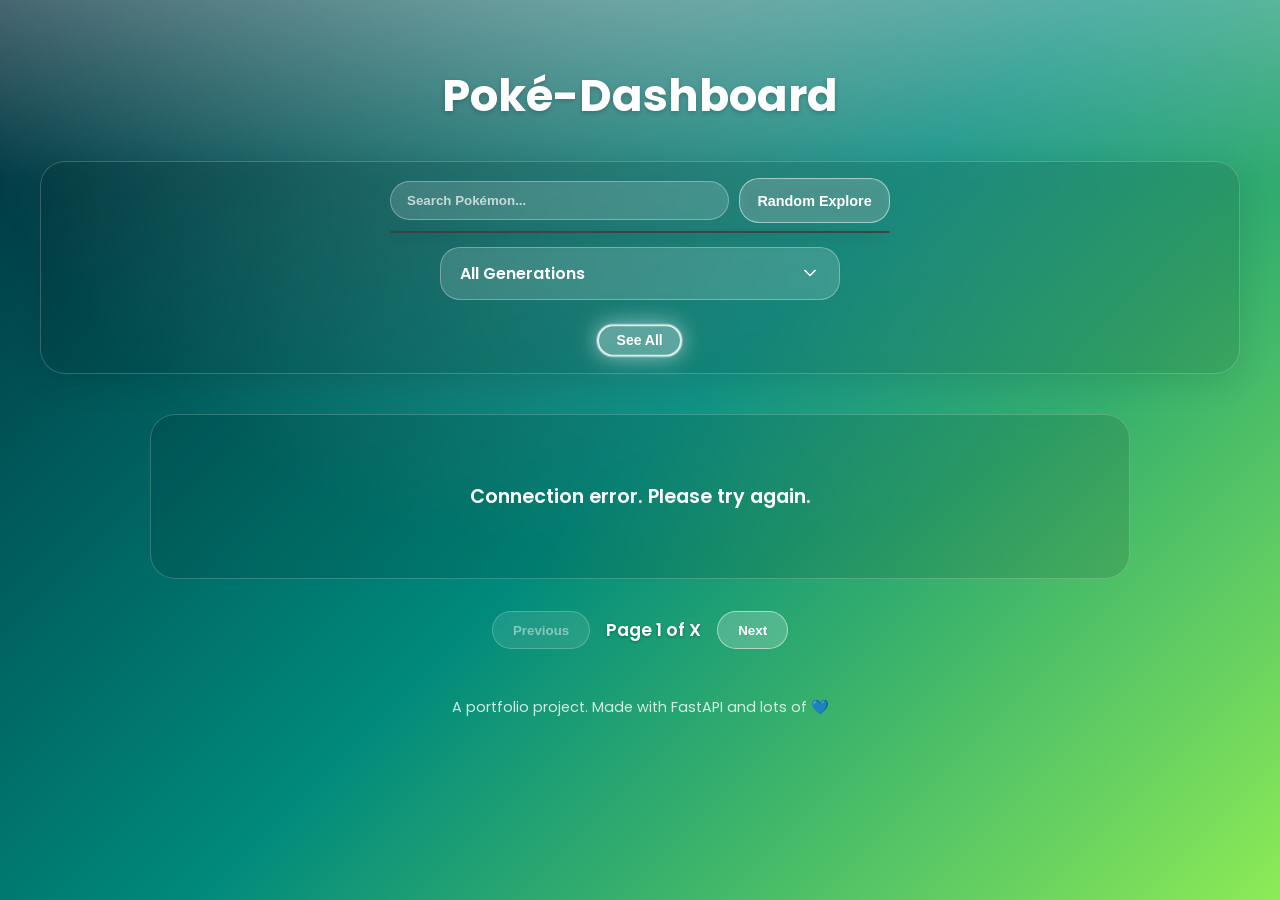
<file: public/index.html>
<!DOCTYPE html>
<html lang="en">
<head>
    <meta charset="UTF-8">
    <meta name="viewport" content="width=device-width, initial-scale=1.0">
    <title>Poké-Dashboard</title>
    
    <!-- Fonts -->
    <link rel="preconnect" href="https://fonts.googleapis.com">
    <link rel="preconnect" href="https://fonts.gstatic.com" crossorigin>
    <link href="https://fonts.googleapis.com/css2?family=Poppins:wght@400;600;700&display=swap" rel="stylesheet">
    
    <!-- Styles -->
    <link rel="stylesheet" href="css/main.css">
</head>
<body>
    <div class="aero-container">
        <!-- Header con efecto cristal -->
        <header class="aero-header glass-panel">
            <h1 class="aero-title">Poké-Dashboard</h1>
            <div class="aero-shine-line"></div>
        </header>

        <!-- Contenedor principal -->
        <main>
            <div id="filter-container" class="filter-container">
                <div class="search-container">
                    <input type="text" id="pokemon-search" placeholder="Search Pokémon..." class="aero-input">
                    <button id="surprise-me-btn" class="aero-button" title="Get 3 random Pokémon">Random Explore</button>
                    <div id="autocomplete-suggestions" class="autocomplete-suggestions"></div>
                </div>
                <div id="generation-filter-container" class="custom-select-container">
                    <div id="generation-select" class="aero-select" tabindex="0">
                        <span class="selected-value">All Generations</span>
                        <svg class="dropdown-arrow" xmlns="http://www.w3.org/2000/svg" viewBox="0 0 24 24" width="24" height="24" fill="none" stroke="currentColor" stroke-width="2" stroke-linecap="round" stroke-linejoin="round"><path d="m6 9 6 6 6-6"/></svg>
                    </div>
                    <div id="generation-options" class="aero-options">
                        <!-- Opciones de generación se inyectan aquí -->
                    </div>
                </div>
                <div id="type-filters">
                    <button id="see-all-btn" class="type-filter-btn active" data-type="all">See All</button>
                    <!-- Type buttons will be injected here by JS -->
                </div>
            </div>
            <div id="pokedex-grid" class="pokedex-container">
                <!-- Contenido dinámico -->
            </div>
        </main>

        <!-- Pagination Controls -->
        <nav class="pagination-container" aria-label="Pokedex navigation">
            <button id="prev-page-btn" class="pagination-button" disabled>Previous</button>
            <span id="page-indicator" class="page-indicator">Page 1 of X</span>
            <button id="next-page-btn" class="pagination-button">Next</button>
        </nav>

        <!-- Footer con efecto cristal -->
        <footer class="aero-footer glass-panel">
            <div class="aero-shine-line"></div>
            <p>A portfolio project. Made with FastAPI and lots of 💙</p>
        </footer>
    </div>

    <script src="js/app.js"></script>

    <!-- Estructura de la carta Pokémon (template de referencia, generada en app.js) -->
    <template id="pokemon-card-template">
        <article class="pokemon-card">
            <!-- Capas de la Pokébola y efectos -->
            <div class="pokeball-top"></div>
            <div class="pokeball-bottom"></div>
            <div class="pokeball-divider"></div>
            <div class="pokeball-button"></div>
            <div class="card-reflection"></div>

            <!-- Contenido del Pokémon (posicionado con CSS) -->
            <div class="sprite-container">
                <img src="..." alt="..." class="pokemon-sprite">
            </div>
            
            <h2 class="pokemon-name">Pokemon Name</h2>
            <span class="pokemon-number">#001</span>
            <div class="types-container">
                <!-- <span class="type-badge ...">Type 1</span> -->
            </div>
        </article>
    </template>
</body>
</html>
</file>
<file: public/css/main.css>
/* --- Variables Globales Aero --- */
:root {
    /* Paleta de colores Frutiger Aero */
    --aero-bg: linear-gradient(135deg, #012D3B, #008A7C, #8DEB56);
    --aero-text: #1E2A3A;

    /* --- SOLUCIÓN: Colores de Pokébola de Cristal más Intensos --- */
    --pokeball-red-glass: linear-gradient(135deg, rgba(255, 85, 85, 0.85), rgba(212, 0, 0, 0.85));
    --pokeball-white-glass: linear-gradient(135deg, rgba(255, 255, 255, 0.75), rgba(224, 224, 224, 0.85));
    --pokeball-divider-color: #212121;

    /* Colores de Tipos para Vidrio Translúcido */
    --type-glass-normal: rgba(168, 167, 122, 0.8);
    --type-glass-fire: rgba(238, 129, 48, 0.8);
    --type-glass-water: rgba(99, 144, 240, 0.8);
    --type-glass-grass: rgba(122, 199, 76, 0.8);
    --type-glass-electric: rgba(247, 208, 44, 0.8);
    --type-glass-ice: rgba(150, 217, 214, 0.8);
    --type-glass-fighting: rgba(194, 46, 40, 0.8);
    --type-glass-poison: rgba(163, 62, 161, 0.8);
    --type-glass-ground: rgba(226, 191, 101, 0.8);
    --type-glass-flying: rgba(169, 143, 243, 0.8);
    --type-glass-psychic: rgba(249, 85, 135, 0.8);
    --type-glass-bug: rgba(166, 185, 26, 0.8);
    --type-glass-rock: rgba(182, 161, 54, 0.8);
    --type-glass-ghost: rgba(115, 87, 151, 0.8);
    --type-glass-dragon: rgba(111, 53, 241, 0.8);
    --type-glass-dark: rgba(112, 87, 70, 0.8);
    --type-glass-steel: rgba(183, 183, 206, 0.8);
    --type-glass-fairy: rgba(214, 133, 173, 0.8);
}

/* --- Reset y Estilos Base --- */
body {
    font-family: 'Poppins', 'Segoe UI', sans-serif;
    margin: 0;
    background: var(--aero-bg) fixed;
    min-height: 100vh;
    overflow-x: hidden;
    position: relative; /* Necesario para el pseudo-elemento */
}

body::before {
    content: '';
    position: fixed;
    top: 0; left: 0;
    width: 100%; height: 100%;
    z-index: -1; /* Detrás del contenido */
    background: 
        linear-gradient(to bottom, rgba(255,255,255,0.25) 0%, rgba(255,255,255,0) 20%),
        radial-gradient(circle at 50% -20%, rgba(255, 255, 255, 0.3), transparent 60%);
    pointer-events: none; /* No interfiere con el mouse */
}

/* --- Contenedor y Header --- */
.aero-container { max-width: 1200px; margin: 0 auto; padding: 2rem; }
.aero-header { text-align: center; margin-bottom: 2rem; color: white; text-shadow: 0 2px 5px rgba(0,0,0,0.2); }
.aero-title { font-size: 2.8rem; font-weight: 700; }

/* --- Grid de Pokémon (Forzado a 3 columnas) --- */
.pokedex-container { 
    display: grid; 
    grid-template-columns: repeat(auto-fit, minmax(280px, 1fr)); 
    gap: 1.5rem; 
    justify-content: center; 
    max-width: 980px; /* Ancho máximo para 3 columnas */
    margin: 0 auto; /* Centra el contenedor */
}

/* --- Tarjeta Pokémon v15 (Estilo Vista) --- */
.pokemon-card {
    position: relative; /* CRÍTICO: Establece el contexto de apilamiento */
    width: 280px; height: 280px;
    border-radius: 50%;
    overflow: hidden;
    /* --- SOLUCIÓN: Borde de cristal --- */
    box-shadow: 0 10px 30px -10px rgba(0,0,0,0.4), inset 0 0 1px 1.5px rgba(255, 255, 255, 0.7);
    cursor: pointer;
    transition: transform 0.4s cubic-bezier(0.175, 0.885, 0.32, 1.275), box-shadow 0.4s ease, opacity 0.3s ease-in-out;
}

/* --- JERARQUÍA DE CAPAS (Z-INDEX) --- */
.pokeball-top, .pokeball-bottom, .pokeball-divider, .pokeball-button { position: absolute; z-index: 1; }
.card-reflection { position: absolute; z-index: 2; }
.sprite-container { position: absolute; z-index: 3; }
.pokemon-number, .info-panel { position: absolute; z-index: 4; }

/* --- Efecto de Vidrio en la Pokébola --- */
.pokeball-top {
    top: 0; left: 0; width: 100%; height: 50%;
    background: var(--pokeball-red-glass);
    backdrop-filter: blur(8px);
}
.pokeball-bottom {
    bottom: 0; left: 0; width: 100%; height: 50%;
    background: var(--pokeball-white-glass);
    backdrop-filter: blur(8px);
}

.pokeball-divider { top: 50%; left: 0; width: 100%; height: 20px; background: var(--pokeball-divider-color); transform: translateY(-50%); box-shadow: 0 0 10px rgba(0,0,0,0.5); }
.pokeball-button { top: 50%; left: 50%; width: 60px; height: 60px; background: linear-gradient(145deg, #f0f0f0, #cccccc); border: 6px solid var(--pokeball-divider-color); border-radius: 50%; transform: translate(-50%, -50%); box-shadow: inset 0 -4px 8px rgba(0,0,0,0.25), 0 0 0 6px #ffffff; }
.pokeball-button::before { content: ''; position: absolute; top: 50%; left: 50%; transform: translate(-50%, -50%); width: 25px; height: 25px; background: linear-gradient(145deg, #e0e0e0, #b0b0b0); border-radius: 50%; border: 2px solid #999999; }

/* --- SOLUCIÓN: Brillo Superior más Sutil --- */
.card-reflection {
    top: 0; left: 0; width: 100%; height: 50%;
    background: linear-gradient(to bottom, rgba(255,255,255,0.4) 0%, rgba(255,255,255,0) 100%);
    pointer-events: none;
    transition: opacity 0.4s ease;
}

/* Capa 3: Sprite del Pokémon */
.sprite-container { top: 50%; left: 50%; transform: translate(-50%, -60%); width: 240px; height: 240px; filter: drop-shadow(0 8px 12px rgba(0,0,0,0.4)); transition: transform 0.4s ease; }
.pokemon-sprite { width: 100%; height: 100%; object-fit: contain; }

/* Capa 4: Información */
.pokemon-number { width: auto; top: 30px; right: 50px; font-size: 1.4rem; font-weight: 700; color: white; text-shadow: -1px -1px 0 #444, 1px -1px 0 #444, -1px 1px 0 #444, 1px 1px 0 #444, 0 0 5px rgba(0,0,0,0.5); }

.info-panel { bottom: 20px; left: 50%; transform: translateX(-50%); width: 100%; text-align: center; }
.pokemon-name { font-size: 1.8rem; font-weight: 700; color: #333; text-shadow: -1px -1px 0 #fff, 1px -1px 0 #fff, -1px 1px 0 #fff, 1px 1px 0 #fff; margin-bottom: 0; overflow-wrap: break-word; }
.types-container { display: flex; justify-content: center; gap: 8px; }

/* Badges de Vidrio Pulido */
.type-badge { padding: 0.4em 1.2em; border-radius: 20px; color: white; font-weight: 600; font-size: 0.85rem; text-shadow: 0 1px 3px rgba(0,0,0,0.5); border: 1px solid rgba(255, 255, 255, 0.3); background-image: linear-gradient(rgba(255,255,255,0.2), rgba(255,255,255,0.05)); box-shadow: inset 0 -2px 4px rgba(0,0,0,0.2), 0 3px 5px rgba(0,0,0,0.1); backdrop-filter: blur(6px); transition: all 0.3s ease; }

.type-normal { background-color: var(--type-glass-normal); }
.type-fire { background-color: var(--type-glass-fire); }
.type-water { background-color: var(--type-glass-water); }
.type-grass { background-color: var(--type-glass-grass); }
.type-electric { background-color: var(--type-glass-electric); }
.type-ice { background-color: var(--type-glass-ice); }
.type-fighting { background-color: var(--type-glass-fighting); }
.type-poison { background-color: var(--type-glass-poison); }
.type-ground { background-color: var(--type-glass-ground); }
.type-flying { background-color: var(--type-glass-flying); }
.type-psychic { background-color: var(--type-glass-psychic); }
.type-bug { background-color: var(--type-glass-bug); }
.type-rock { background-color: var(--type-glass-rock); }
.type-ghost { background-color: var(--type-glass-ghost); }
.type-dragon { background-color: var(--type-glass-dragon); }
.type-dark { background-color: var(--type-glass-dark); }
.type-steel { background-color: var(--type-glass-steel); }
.type-fairy { background-color: var(--type-glass-fairy); }

/* --- Efectos Hover y Animaciones --- */
.pokemon-card:hover { transform: scale(1.08) translateY(-10px); box-shadow: 0 25px 45px -15px rgba(0,0,0,0.5), inset 0 0 0 4px rgba(255, 255, 255, 1); }
.pokemon-card:hover .sprite-container { transform: translate(-50%, -60%) scale(1.1); }
.pokemon-card:hover .card-reflection { opacity: 0.5; }
.pokemon-card:hover .type-badge { transform: translateY(-3px); box-shadow: inset 0 -2px 4px rgba(0,0,0,0.2), 0 5px 10px rgba(0,0,0,0.2); }

/* --- Skeleton Loader --- */
.pokemon-card-skeleton {
    position: relative;
    width: 280px; height: 280px;
    border-radius: 50%;
    background-color: rgba(255, 255, 255, 0.1);
    box-shadow: 0 10px 30px -10px rgba(0,0,0,0.4), inset 0 0 1px 1.5px rgba(255, 255, 255, 0.7);
    overflow: hidden;
}

.pokemon-card-skeleton::before {
    content: '';
    position: absolute;
    top: 0;
    left: -100%;
    width: 100%;
    height: 100%;
    background: linear-gradient(90deg, transparent, rgba(255, 255, 255, 0.15), transparent);
    animation: shimmer 1.5s infinite;
}

@keyframes shimmer {
    from { left: -100%; }
    to { left: 100%; }
}

/* Animación de entrada */
.card-entrance { animation: cardEntrance 0.6s cubic-bezier(0.34, 1.56, 0.64, 1) forwards; opacity: 0; transform: scale(0.8); animation-delay: calc(var(--card-index) * 80ms); }
@keyframes cardEntrance { to { opacity: 1; transform: scale(1); } }

/* --- Footer --- */
.aero-footer { margin-top: 3rem; text-align: center; font-size: 0.9rem; color: white; opacity: 0.8; font-weight: 400; }

/* --- Pagination --- */
.pagination-container {
    display: flex;
    justify-content: center;
    align-items: center;
    gap: 1rem;
    margin-top: 2rem;
}

.pagination-button {
    padding: 0.8em 1.5em;
    border: 1px solid rgba(255, 255, 255, 0.5);
    border-radius: 20px;
    background: rgba(255, 255, 255, 0.2);
    color: white;
    font-weight: 600;
    cursor: pointer;
    transition: all 0.3s ease;
    backdrop-filter: blur(5px);
}

.pagination-button:hover:not(:disabled) {
    background: rgba(255, 255, 255, 0.4);
    box-shadow: 0 0 15px rgba(255, 255, 255, 0.3);
}

.pagination-button:disabled {
    opacity: 0.5;
    cursor: not-allowed;
}

.page-indicator {
    color: white;
    font-weight: 600;
    font-size: 1.1rem;
    text-shadow: 0 1px 3px rgba(0,0,0,0.3);
}

/* --- Media Queries --- */
@media (max-width: 600px) { 
    .aero-container { padding: 1rem; } 
    .pokedex-container { grid-template-columns: 1fr; gap: 2.5rem; } 
    .pokemon-card { width: 100%; height: auto; padding-bottom: 100%; } 
    .aero-title { font-size: 2.2rem; } 
}

/* --- Filter Controls --- */
.filter-container {
    display: flex; /* Use Flexbox for layout */
    flex-direction: column; /* Stack items vertically */
    align-items: center; /* Center items horizontally */
    gap: 1.5rem; /* Gap between the stacked filter sections */
    margin-bottom: 2.5rem;
    padding: 1rem;
    background: rgba(0, 0, 0, 0.1);
    border-radius: 25px;
    backdrop-filter: blur(10px);
    border: 1px solid rgba(255, 255, 255, 0.2);
    box-shadow: 0 8px 32px 0 rgba(0, 0, 0, 0.1);
    position: relative; /* For positioning autocomplete suggestions */
}

.search-container {
    width: 100%;
    max-width: 500px; /* Adjusted width */
    position: relative;
    display: flex; /* Use flexbox for alignment */
    align-items: center;
    gap: 10px; /* Space between input and button */
}

.aero-input {
    flex-grow: 1; /* Allow input to take available space */
    width: 100%;
    padding: 0.8em 1.2em;
    border: 1px solid rgba(255, 255, 255, 0.3);
    border-radius: 20px;
    background-color: rgba(255, 255, 255, 0.15);
    color: white; /* Ensure text is always visible */
    font-weight: 600;
    transition: all 0.3s ease;
    box-sizing: border-box; /* Include padding in width */
}

.aero-input::placeholder {
    color: rgba(255, 255, 255, 0.7);
}

.aero-input:focus {
    outline: none;
    background-color: rgba(255, 255, 255, 0.25);
    border-color: rgba(255, 255, 255, 0.5);
    box-shadow: 0 0 10px rgba(255, 255, 255, 0.3);
}

.aero-button {
    padding: 0.8em 1.2em; /* More horizontal padding */
    height: 45px; /* Match height */
    /* width: 45px; */ /* Remove fixed width */
    border: 1px solid rgba(255, 255, 255, 0.5);
    border-radius: 20px; /* Rounded rectangle */
    background: rgba(255, 255, 255, 0.2);
    color: white;
    font-weight: 600; /* Adjusted font weight */
    font-size: 0.9rem; /* Adjusted font size */
    cursor: pointer;
    transition: all 0.3s ease;
    backdrop-filter: blur(5px);
    display: flex;
    justify-content: center;
    align-items: center;
    white-space: nowrap; /* Prevent text wrapping */
}

.aero-button:hover {
    background: rgba(255, 255, 255, 0.4);
    box-shadow: 0 0 15px rgba(255, 255, 255, 0.3);
}

/* --- Custom Aero Select (Dropdown) --- */
.custom-select-container {
    position: relative;
    width: 100%;
    max-width: 400px; /* Match search bar width */
}

.aero-select {
    display: flex;
    justify-content: space-between;
    align-items: center;
    padding: 0.8em 1.2em;
    border: 1px solid rgba(255, 255, 255, 0.3);
    border-radius: 20px;
    background-color: rgba(255, 255, 255, 0.15);
    color: white;
    font-weight: 600;
    cursor: pointer;
    transition: all 0.3s ease;
    box-sizing: border-box;
}

.aero-select:focus, .aero-select.open {
    outline: none;
    background-color: rgba(255, 255, 255, 0.25);
    border-color: rgba(255, 255, 255, 0.5);
    box-shadow: 0 0 10px rgba(255, 255, 255, 0.3);
}

.dropdown-arrow {
    width: 20px;
    height: 20px;
    stroke: white;
    transition: transform 0.3s ease;
}

.aero-select.open .dropdown-arrow {
    transform: rotate(180deg);
}

.aero-options {
    display: none; /* Hidden by default */
    position: absolute;
    top: 100%;
    left: 0;
    right: 0;
    background-color: rgba(0, 0, 0, 0.5); /* Fondo oscuro translúcido */
    backdrop-filter: blur(10px); /* El efecto de cristal */
    border-radius: 8px;
    box-shadow: 0 4px 15px rgba(0, 0, 0, 0.3);
    z-index: 100;
    max-height: 200px;
    overflow-y: auto;
    padding: 0.5rem 0;
    margin-top: 0.5rem;
    border: 1px solid rgba(255, 255, 255, 0.2);
}

.aero-options.show {
    display: block; /* Shown with JS */
}

.aero-option {
    padding: 0.8em 1.2em;
    color: white;
    cursor: pointer;
    transition: background-color 0.2s ease;
}

.aero-option:hover {
    background-color: rgba(255, 255, 255, 0.1);
}

.aero-option.selected {
    background-color: rgba(141, 235, 86, 0.3); /* Highlight selected option */
    font-weight: 700;
}

.autocomplete-suggestions {
    position: absolute;
    top: 100%; /* Position below the input */
    left: 0;
    right: 0;
    background-color: rgba(0, 0, 0, 0.8);
    border-radius: 8px;
    box-shadow: 0 4px 15px rgba(0, 0, 0, 0.3);
    z-index: 100; /* Ensure it's above other content */
    max-height: 200px; /* Limit height and add scroll */
    overflow-y: auto;
    list-style: none;
    padding: 0;
    margin: 0.5rem 0 0 0;
    border: 1px solid rgba(255, 255, 255, 0.2);
}

.autocomplete-suggestion-item {
    padding: 0.8em 1.2em;
    color: white;
    cursor: pointer;
    transition: background-color 0.2s ease;
}

.autocomplete-suggestion-item:hover,
.autocomplete-suggestion-item.active {
    background-color: rgba(255, 255, 255, 0.1);
}

#type-filters {
    display: flex;
    flex-wrap: wrap;
    justify-content: center;
    gap: 12px; /* Aumentado para mayor claridad */
    max-width: 800px;
    margin: 0 auto;
}

.type-filter-btn {
    padding: 0.6em 1.4em;
    border: 1px solid rgba(255, 255, 255, 0.2);
    border-radius: 20px;
    color: white;
    font-weight: 600;
    cursor: pointer;
    transition: all 0.3s ease;
    text-transform: capitalize;
    opacity: 0.65;
    filter: saturate(0.8);
}

.type-filter-btn.type-normal { background-color: var(--type-glass-normal); }
.type-filter-btn.type-fire { background-color: var(--type-glass-fire); }
.type-filter-btn.type-water { background-color: var(--type-glass-water); }
.type-filter-btn.type-grass { background-color: var(--type-glass-grass); }
.type-filter-btn.type-electric { background-color: var(--type-glass-electric); }
.type-filter-btn.type-ice { background-color: var(--type-glass-ice); }
.type-filter-btn.type-fighting { background-color: var(--type-glass-fighting); }
.type-filter-btn.type-poison { background-color: var(--type-glass-poison); }
.type-filter-btn.type-ground { background-color: var(--type-glass-ground); }
.type-filter-btn.type-flying { background-color: var(--type-glass-flying); }
.type-filter-btn.type-psychic { background-color: var(--type-glass-psychic); }
.type-filter-btn.type-bug { background-color: var(--type-glass-bug); }
.type-filter-btn.type-rock { background-color: var(--type-glass-rock); }
.type-filter-btn.type-ghost { background-color: var(--type-glass-ghost); }
.type-filter-btn.type-dragon { background-color: var(--type-glass-dragon); }
.type-filter-btn.type-dark { background-color: var(--type-glass-dark); }
.type-filter-btn.type-steel { background-color: var(--type-glass-steel); }
.type-filter-btn.type-fairy { background-color: var(--type-glass-fairy); }

.type-filter-btn:hover:not(.active) {
    opacity: 1;
    transform: translateY(-2px);
}

.type-filter-btn.active {
    opacity: 1;
    filter: saturate(1);
    font-weight: 700;
    transform: scale(1.05);
    box-shadow: 0 0 20px rgba(255, 255, 255, 0.5), inset 0 0 0 2px rgba(255, 255, 255, 0.8);
}

@keyframes shake {
    10%, 90% { transform: translate3d(-1px, 0, 0); }
    20%, 80% { transform: translate3d(2px, 0, 0); }
    30%, 50%, 70% { transform: translate3d(-4px, 0, 0); }
    40%, 60% { transform: translate3d(4px, 0, 0); }
}

/* --- Special button styles --- */
#see-all-btn {
    background-color: rgba(255, 255, 255, 0.15);
}

#see-all-btn.active {
    background-color: rgba(255, 255, 255, 0.3);
}

/* --- Grid Messages (No results, errors) --- */
.grid-message {
    grid-column: 1 / -1; /* Span all columns */
    text-align: center;
    padding: 3rem;
    background: rgba(0, 0, 0, 0.1);
    border-radius: 25px;
    backdrop-filter: blur(10px);
    border: 1px solid rgba(255, 255, 255, 0.2);
    color: white;
    font-size: 1.2rem;
    font-weight: 600;
}

.filter-section-disabled {
    opacity: 0.5;
    /* pointer-events: none; <- This was the error, removing it */
}

.no-results {
    display: flex;
    flex-direction: column;
    align-items: center;
    gap: 1rem;
}

.no-results-img {
    width: 150px;
    height: auto;
    opacity: 0.8;
    image-rendering: pixelated; /* Keeps the pixel art sharp */
}

.no-results-text {
    margin: 0;
    font-size: 1.1rem;
    font-weight: 500;
}

.no-results-text small {
    font-size: 0.9rem;
    opacity: 0.8;
}
</file>
